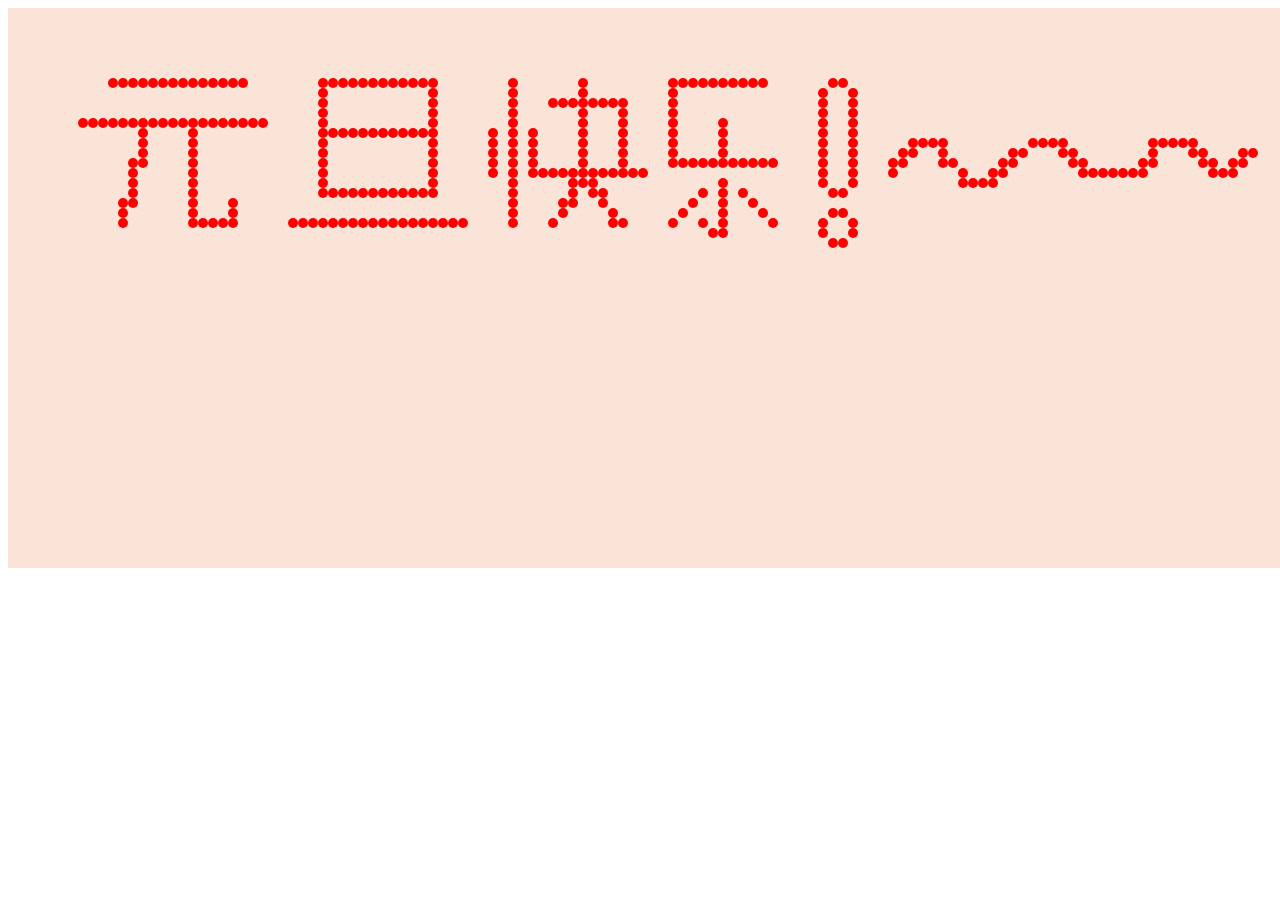
<file: index.html>
<html>
	<head>
		<title>demo-nomi</title>
		<meta charset="utf-8" />
		<link rel="stylesheet" type="text/css" href="css/style.css">
		<script type="text/javascript" src="data.js"></script>
		<script type="text/javascript" src="script/script.js"></script>
	</head>
	<body>
		<div id="block" class="block"></div>
	</body>
</html>
</file>
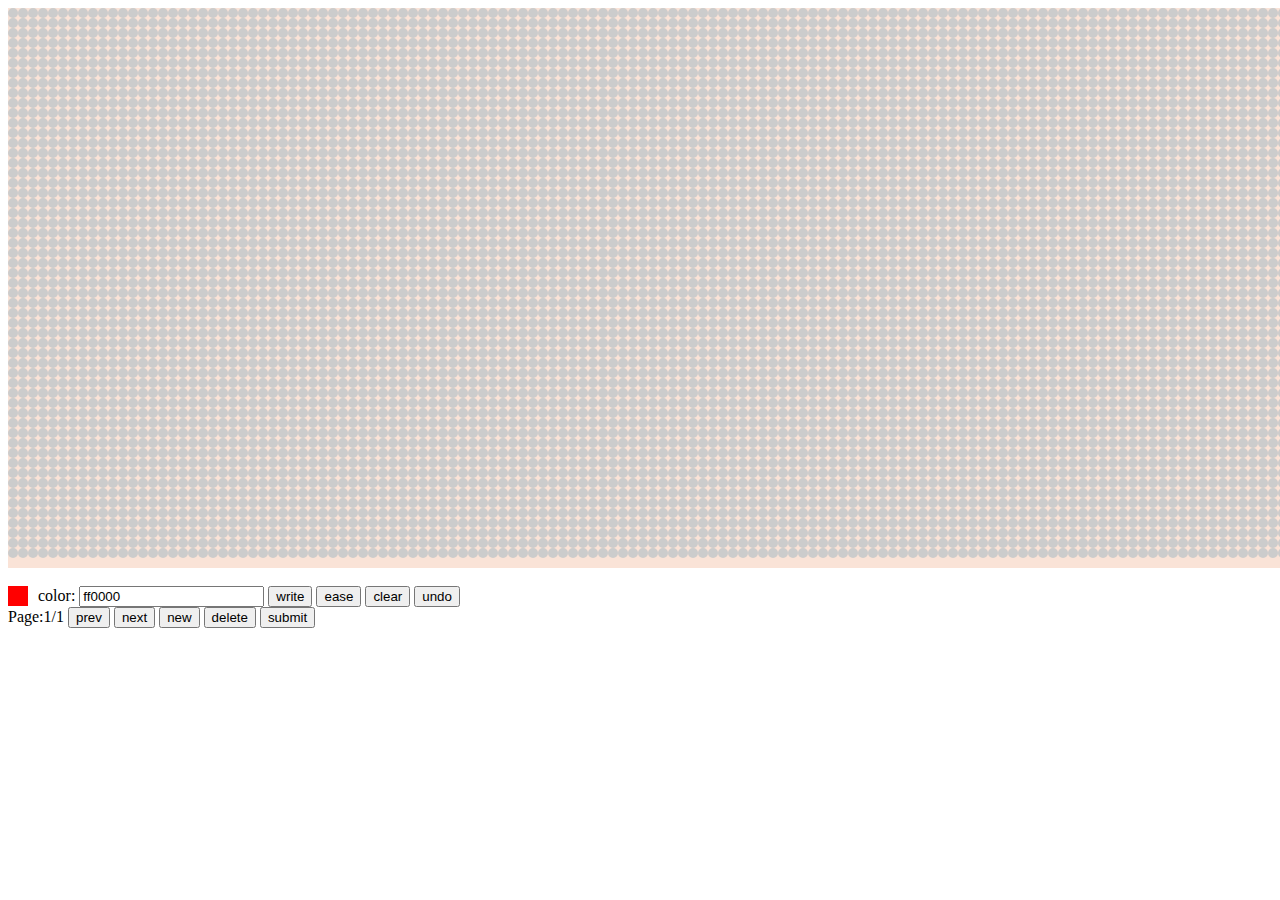
<file: editor.html>
<html>
	<head>
		<title>demo-nomi</title>
		<meta charset="utf-8" />
		<link rel="stylesheet" type="text/css" href="css/style.css">
		<script type="text/javascript" src="script/script4factory.js"></script>
	</head>
	<body>
		<div id="block" class="block"></div>
		<br/>
		<span id="colorShow" style="width:20px;height:20px;background:#ff0000;display:block;float:left;margin-right:10px;"></span>
		<label for="color">color:</label>
		<input id="color" name="color" type="text" value="ff0000">
		<input id="write" type="button" value="write">
		<input id="ease" type="button" value="ease">
		<input id="clear" type="button" value="clear">
		<input id="undo" type="button" value="undo"><br/>
		<span>Page:</span><span id='lookPage'>1</span><span>/</span><span id='totalPage'>1</span>
		<input id="prev" type="button" value="prev">
		<input id="next" type="button" value="next">
		<input id="new" type="button" value="new">
		<input id="delete" type="button" value="delete">
		<input id="submit" type="button" value="submit">
		<br/>
		<p id="output"></p>
	</body>
</html>
</file>
<file: css/style.css>
.block{
	position: relative;
	width:1300px;
	height: 560px;
	overflow: hidden;
	background: #fae3d7;
}

.block div{
	width: 10px;
	height: 10px;
	-webkit-border-radius: 5px;
    -moz-border-radius: 5px;
    -o-border-radius: 5px;
    border-radius: 5px;
}
</file>
